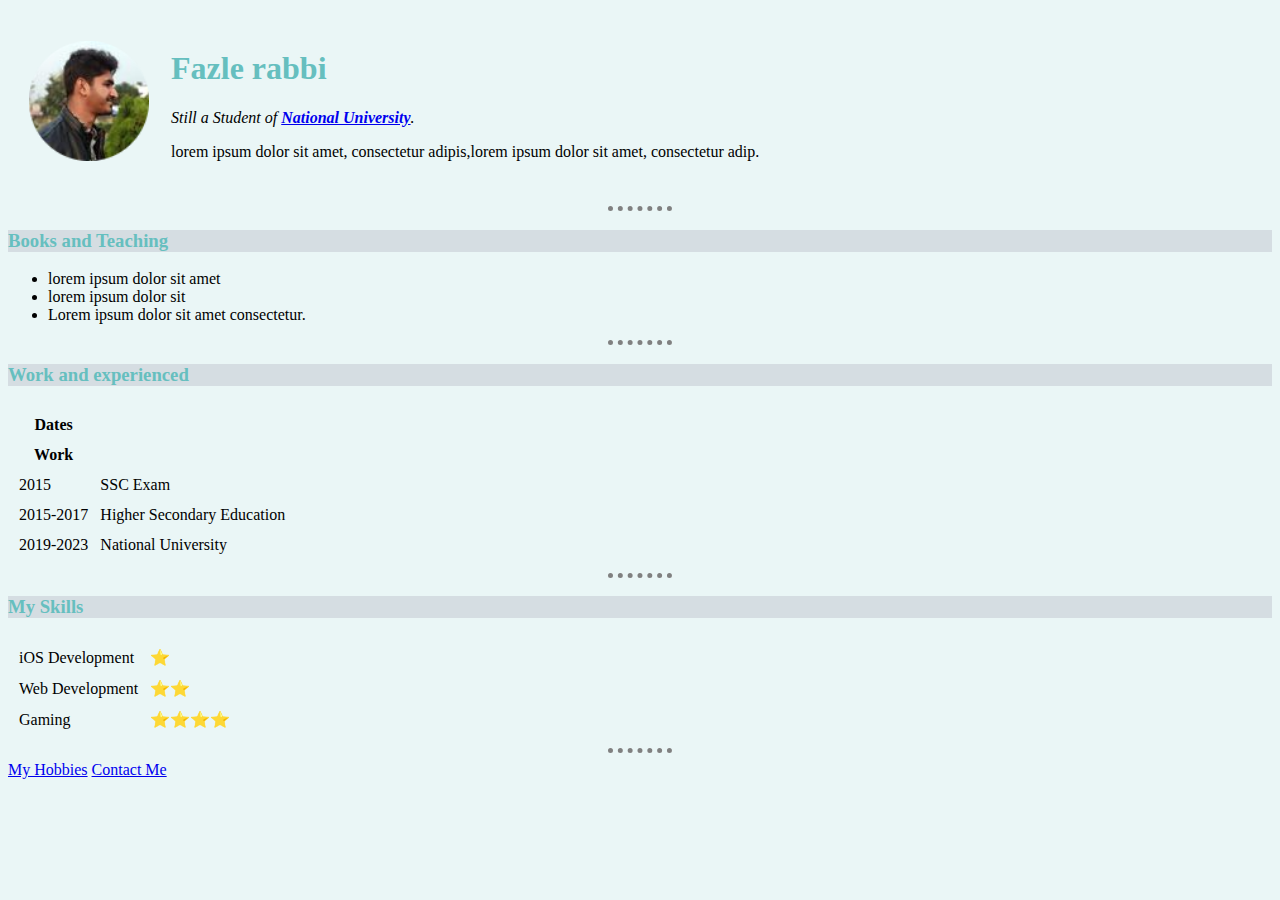
<file: index.html>
<!DOCTYPE html>
<html lang="en">
<head>
  <meta charset="UTF-8">
  <meta http-equiv="X-UA-Compatible" content="IE=edge">
  <meta name="viewport" content="width=device-width, initial-scale=1.0">
  <title>❤ Mridul's Personal Site</title>

  <link rel="stylesheet" href="css/style.css">

</head>
<body>
  <table cellspacing="20">
    <tr>
      <td><img src="./img/pp-modified (1).png  " alt="Rabbis's Personal Picture"></td>
      <td><h1>Fazle rabbi</h1>
        <p><em>Still a Student of <strong><a href="https://www.nu.ac.bd/">National University</a></strong>.</em></p>
        <p>lorem ipsum dolor sit amet, consectetur adipis,lorem ipsum dolor sit amet, consectetur adip.</p></td>
    </tr>
  </table>

  <hr>
  <h3>Books and Teaching</h3>
  <ul>
    <li>lorem ipsum dolor sit amet</li>
    <li>lorem ipsum dolor sit</li>
    <li>Lorem ipsum dolor sit amet consectetur.</li>
  </ul>

  <hr>

  <h3>Work and experienced</h3>

  <table cellspacing="10">
    <thead>
      <tr>
        <th>Dates</th>
      </tr>
        <th>Work</th>
    </thead>

    <tbody>
      <tr>
        <td>2015</td>
        <td>SSC Exam</td>
      </tr>
      <tr>
        <td>2015-2017</td>
        <td>Higher Secondary Education</td>
      </tr>
      <tr>
        <td>2019-2023</td>
        <td>National University</td>
      </tr>
    </tbody>

  </table>

  <hr>

  <h3>My Skills</h3>

  <!-- <table border="1">

    <tbody>
      <tr>
        <td>
          <table>
            <tr>
              <td>iOS Development</td>
              <td>⭐</td>
            </tr>
            <tr>
              <td>Web Development</td>
              <td>⭐⭐⭐</td>
            </tr>
            <tr>
              <td>Problem Solving</td>
              <td>⭐⭐</td>
            </tr>
          </table>
        </td>
        <td>
          <table>
            <tr>
              <td>Gaming</td>
              <td>⭐⭐⭐⭐</td>
            </tr>
            <tr>
              <td>Sports</td>
              <td>⭐⭐⭐</td>
            </tr>
            <tr>
              <td>Art & Sketch</td>
              <td>⭐⭐⭐</td>
            </tr>
          </table>
        
        </td>
      </tr>
    </tbody>

  </table> -->

  <table cellspacing="10">
    <tr>
      <td>iOS Development</td>
      <td>⭐</td>
    </tr>
    <tr>
      <td>Web Development</td>
      <td>⭐⭐</td>
    </tr>
    <tr>
      <td>Gaming</td>
      <td>⭐⭐⭐⭐</td>
    </tr>
  </table>

  <hr>

  <a href="hobbies.html">My Hobbies</a>
  <a href="contact-me.html">Contact Me</a>
  
</body>
</html>
</file>
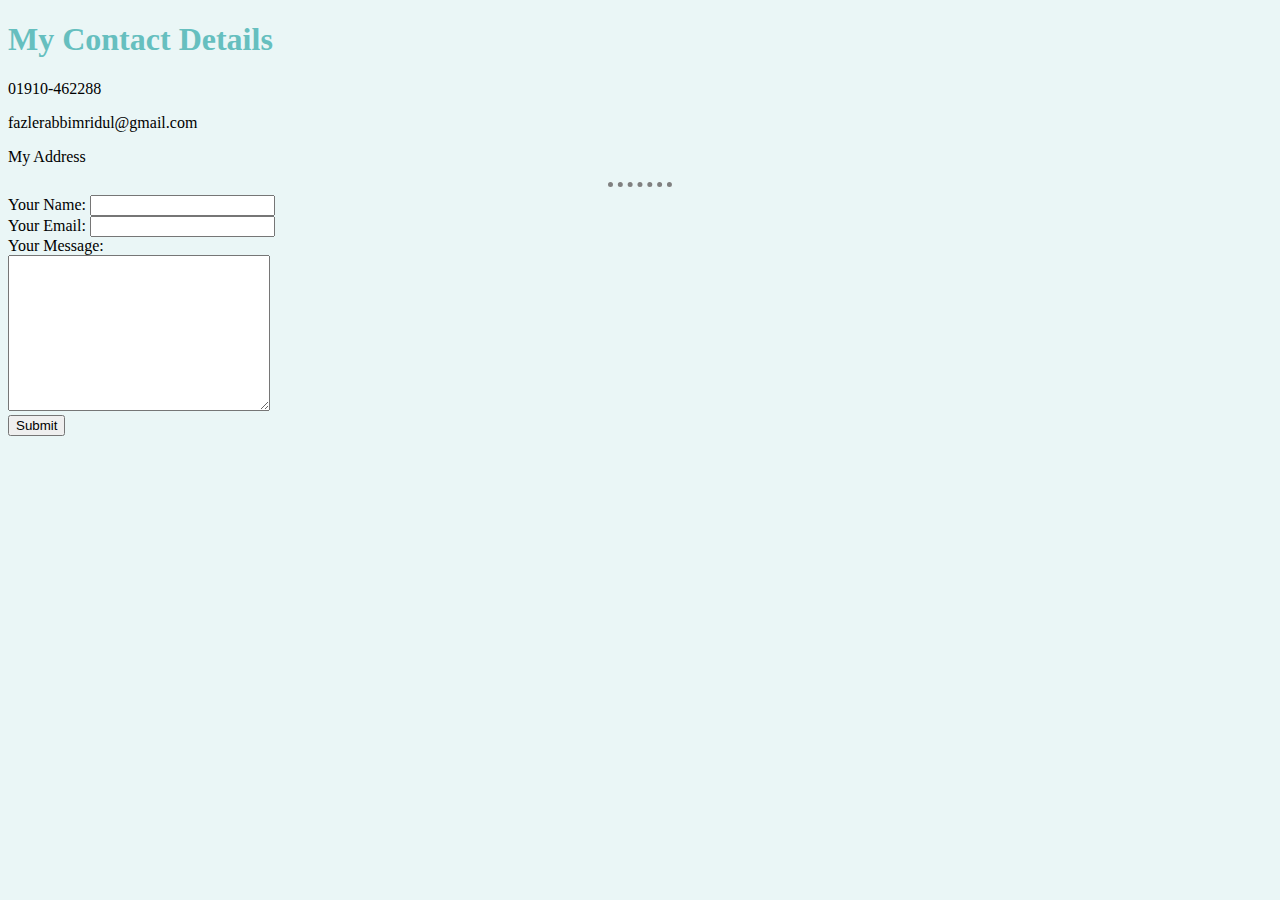
<file: contact-me.html>
<!DOCTYPE html>
<html lang="en">
<head>
  <meta charset="UTF-8">
  <meta http-equiv="X-UA-Compatible" content="IE=edge">
  <meta name="viewport" content="width=device-width, initial-scale=1.0">
  <title>My Hobbies</title>

  <link rel="stylesheet" href="css/style.css">

</head>
<body>
  <h1>My Contact Details</h1>

  <p>01910-462288</p>
  <p>fazlerabbimridul@gmail.com</p>
  <p>My Address</p>
  <hr>
  <form action="mailto:fazlerabbimridul@gmail.com" method="post" enctype="text/plain">
    <label>Your Name:</label>
    <input type="text" name="yourName" value=""><br>
    <label>Your Email:</label>
    <input type="email" name="yourEmail" value=""><br>
    <label>Your Message:</label><br>
    <textarea name="yourMessage" id="" cols="30" rows="10"></textarea><br>
    <input type="submit" name="">
  </form> 
  
</body>
</html>
</file>
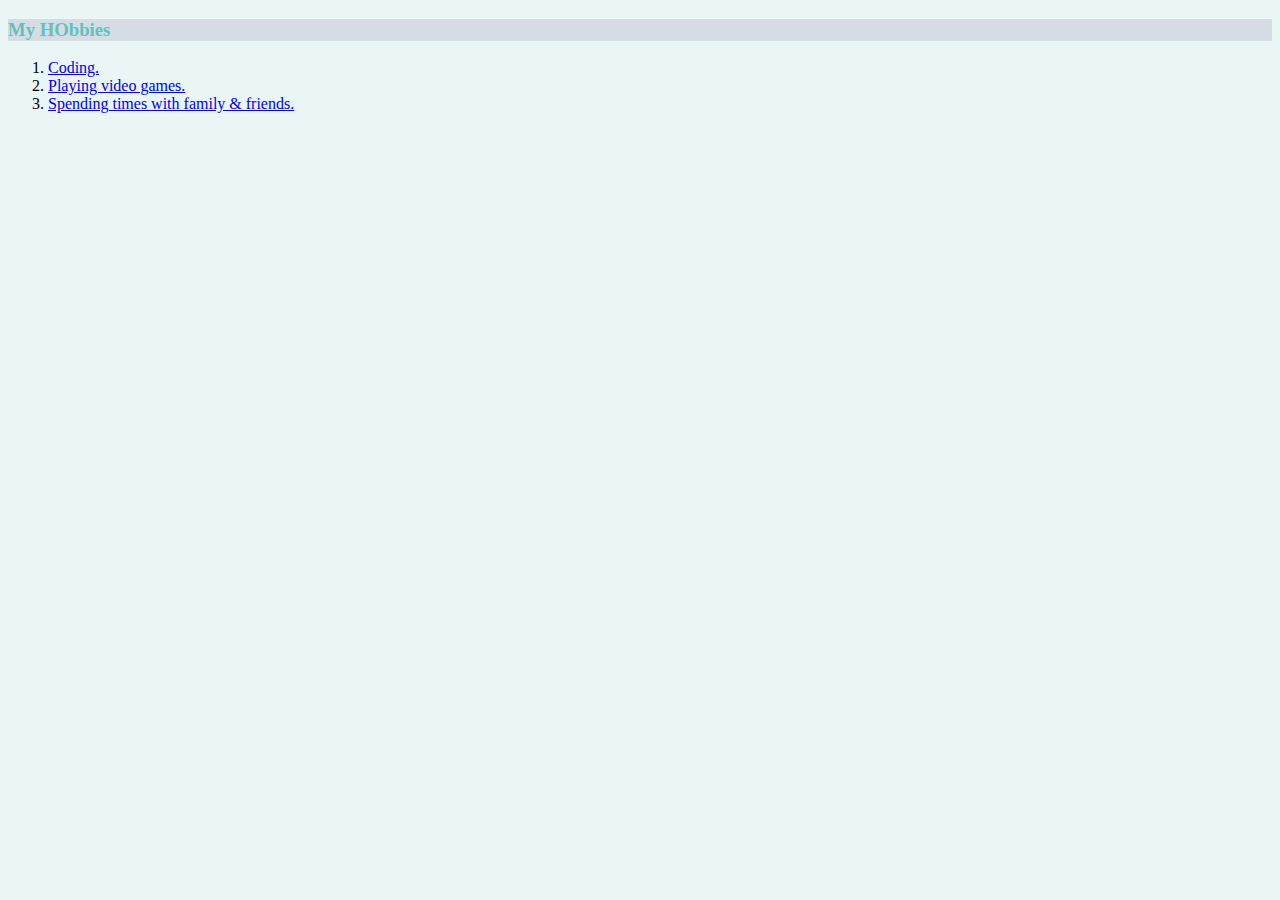
<file: hobbies.html>
<!DOCTYPE html>
<html lang="en">
<head>
  <meta charset="UTF-8">
  <meta http-equiv="X-UA-Compatible" content="IE=edge">
  <meta name="viewport" content="width=device-width, initial-scale=1.0">
  <title>My Hobbies</title>

  <link rel="stylesheet" href="css/style.css">

</head>
<body>
  <h3>My HObbies</h3> 
  <ol>
    <li><a href="https://code.org/">Coding.</a></li>
    <li><a href="https://www.youtube.com/watch?v=ICl48vxL7TI">Playing video games.</a></li>
    <li><a href="#">Spending times with family & friends.</a></li>
  </ol>
</body>
</html>
</file>
<file: css/style.css>
body{
  background-color: #EAF6F6;
}

hr{
  border-style: none;
  border-top-style: dotted;
  border-color: grey;
  width: 5%;
  border-width: 5px; 
}

img{
  height: 120px;
  width: 120px;
}

h1{
  color: #66BFBF;
}

h3{
  color: #66BFBF;
  background-color: #d5dde2;
}
</file>
